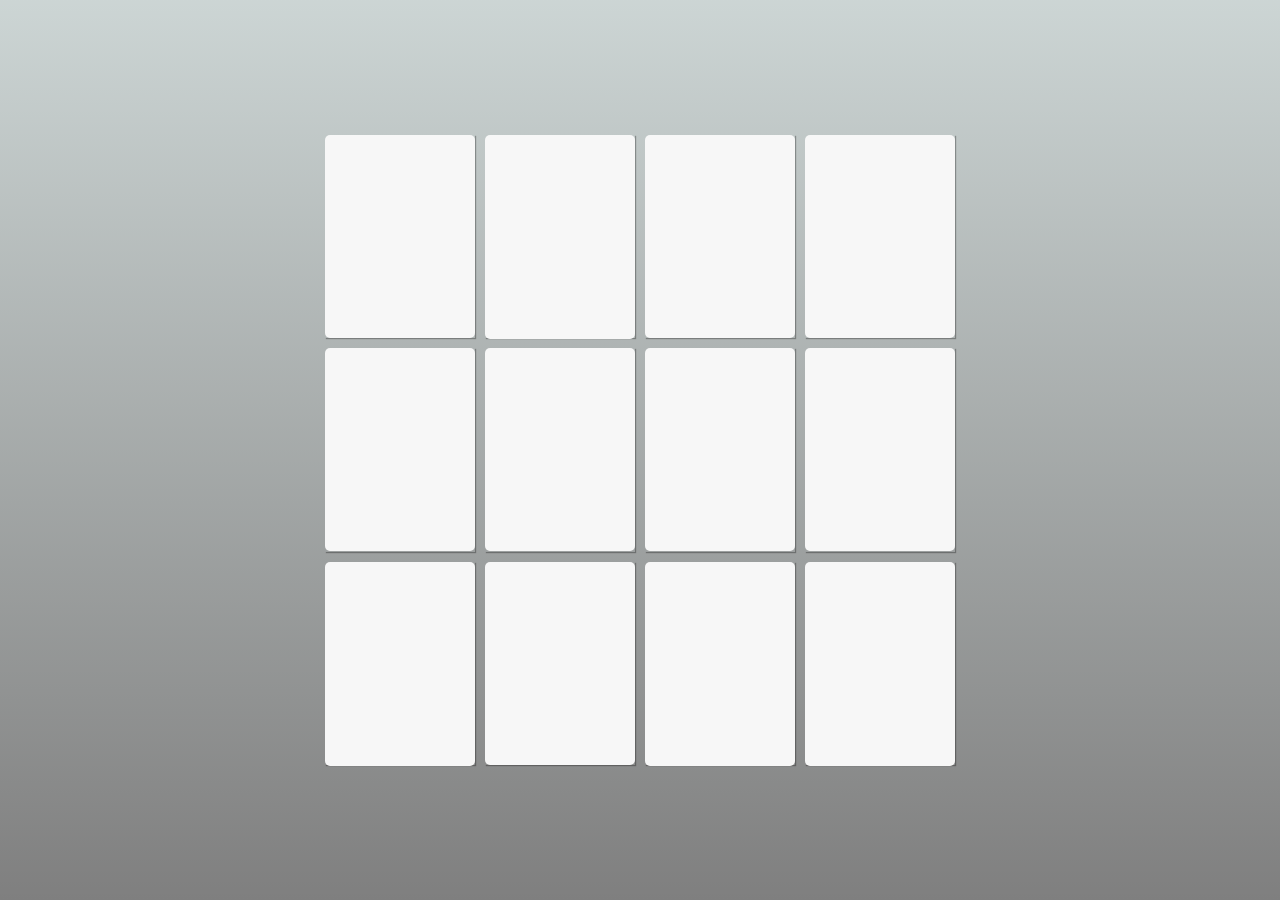
<file: card game/index.html>
<!DOCTYPE html>
<html lang="en">
<head>
  <meta charset="UTF-8">

  <title>Memory Game</title>

  <link rel="stylesheet" href="styles.css">
</head>
<body>
  <section class="memory-game">
    <div class="memory-card" data-framework="aurelia">
      <img class="front-face" src="img/img1.jpg" alt="Aurelia" />
      <div class="back-face"></div>
    </div>
    <div class="memory-card" data-framework="aurelia">
      <img class="front-face" src="img/img1.jpg" alt="Aurelia" />
      <div class="back-face"></div>
    </div>

    <div class="memory-card" data-framework="vue">
      <img class="front-face" src="img/img2.jpg" alt="Vue" />
      <div class="back-face"></div>
    </div>
    <div class="memory-card" data-framework="vue">
      <img class="front-face" src="img/img2.jpg" alt="Vue" />
      <div class="back-face"></div>
    </div>

    <div class="memory-card" data-framework="angular">
      <img class="front-face" src="img/img3.jpg" alt="Angular" />
      <div class="back-face"></div>
    </div>
    <div class="memory-card" data-framework="angular">
      <img class="front-face" src="img/img3.jpg" alt="Angular" />
      <div class="back-face"></div>
    </div>

    <div class="memory-card" data-framework="ember">
      <img class="front-face" src="img/img5.jpg" alt="Ember" />
      <div class="back-face"></div>
    </div>
    <div class="memory-card" data-framework="ember">
      <img class="front-face" src="img/img5.jpg" alt="Ember" />
      <div class="back-face"></div>
    </div>

    <div class="memory-card" data-framework="backbone">
      <img class="front-face" src="img/img4.jpg" alt="Backbone" />
      <div class="back-face"></div>
    </div>
    <div class="memory-card" data-framework="backbone">
      <img class="front-face" src="img/img4.jpg" alt="Backbone" />
      <div class="back-face"></div>
    </div>

    <div class="memory-card" data-framework="react">
      <img class="front-face" src="img/img6.jpg" alt="React" />
      <div class="back-face"></div>
    </div>
    <div class="memory-card" data-framework="react">
      <img class="front-face" src="img/img6.jpg" alt="React" />
      <div class="back-face"></div>
    </div>
  </section>

  <script src="scripts.js"></script>
</body>
</html>
</file>
<file: card game/styles.css>
* {
    padding: 0;
    margin: 0;
    box-sizing: border-box;
  }
  
  body {
    height: 100vh;
    display: flex;
    background-image: linear-gradient(rgba(1, 46, 42, .2), rgba(0, 0, 0, 0.5));
  }
  
  .memory-game {
    width: 640px;
    height: 640px;
    margin: auto;
    display: flex;
    flex-wrap: wrap;
    perspective: 1000px;
  }
  
  .memory-card {
    width: calc(25% - 10px);
    height: calc(33.333% - 10px);
    margin: 5px;
    position: relative;
    transform: scale(1);
    transform-style: preserve-3d;
    transition: transform .5s;
    box-shadow: 1px 1px 1px rgba(0,0,0,.3);
  }
  
  .memory-card:active {
    transform: scale(0.97);
    transition: transform .2s;
  }
  
  .memory-card.flip {
    transform: rotateY(180deg);
  }
  .back-face {
    width: 100%;
    height: 100%;
    padding: 20px;
    position: absolute;
    border-radius: 5px;
    background: hsl(0, 0%, 97%);
    backface-visibility: hidden;
  }
  .front-face {
    width: 100%;
    height: 100%;
    position: absolute;
    border-radius: 5px;
    backface-visibility: hidden;
  }
  
  
  .front-face {
    transform: rotateY(180deg);
  }
</file>
